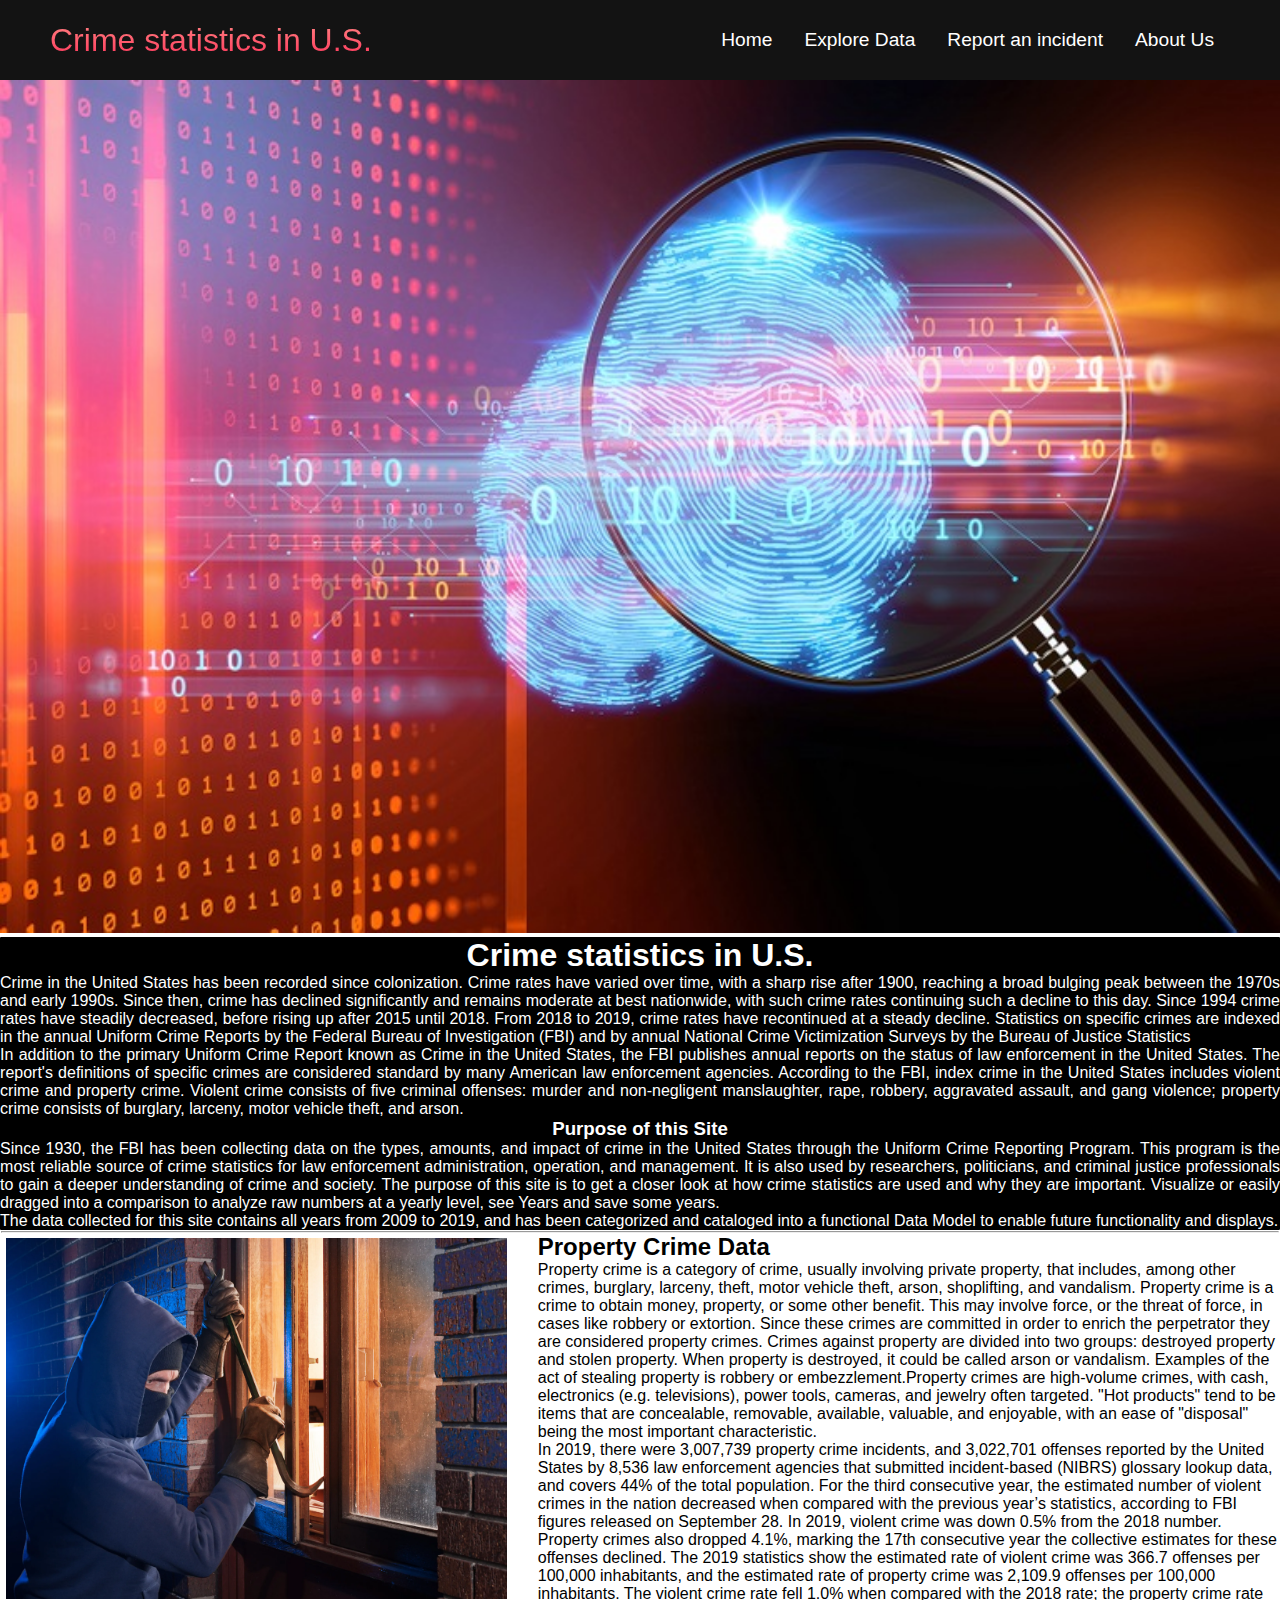
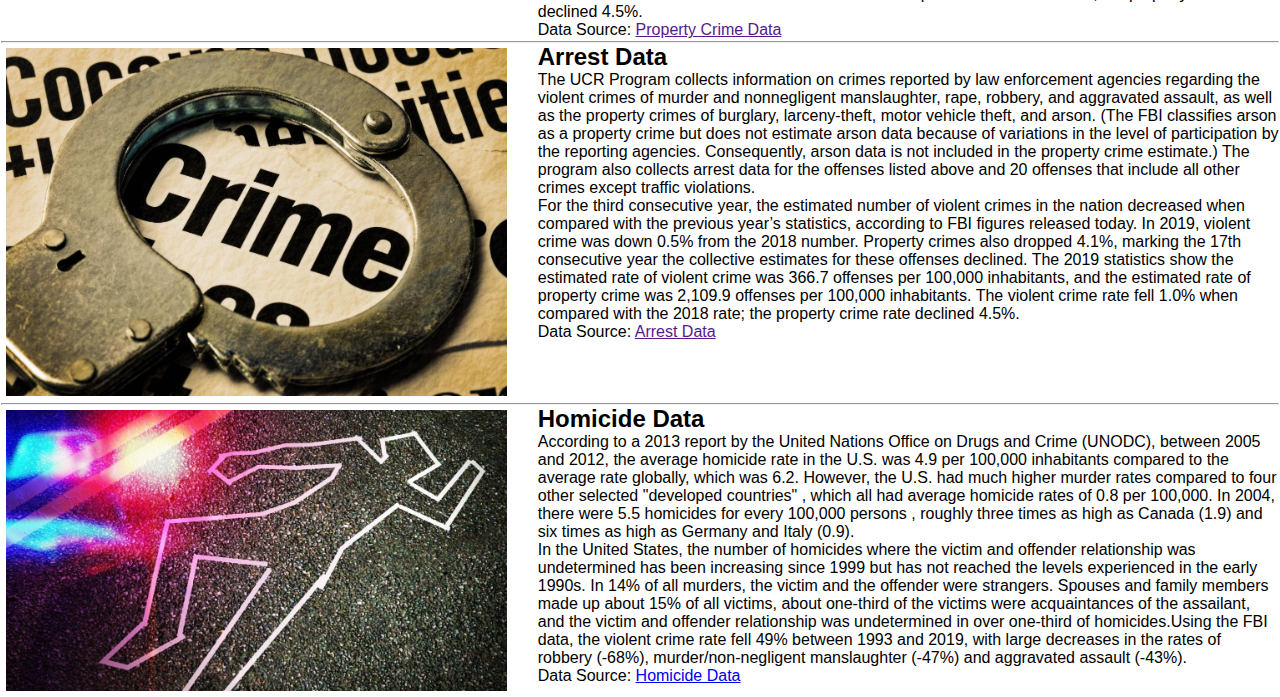
<file: Index.html>
<!DOCTYPE html>
<html lang="en">
<head>
    <meta charset="UTF-8">
    <meta name="viewport" content="width=device-width, initial-scale=1.0">
    <title>Next Website</title>
    <link rel = "stylesheet" href = "css/main.css"/>
</head>
<body>
    <nav class = "navbar">  
     <div class="navbar__container">
         <a href="/" id = "navbar__logo">Crime statistics in U.S.</a>
            <div class="navbar__toggle" id="mobile-menu">
               <span class="bar"></span>
                <span class="bar"></span>
                <span class="bar"></span>
         </div>
         <ul class="navbar__menu">
             <li class="navbar__item">  
                 <a href="index.html" class="navbar__links">Home</a>
             </li>
             <li class="navbar__item">
                 <a href="Explore.html" class="navbar__links">Explore Data</a>
             </li>
             <li class="navbar__item">
                <a href="Report.html" class="navbar__links">Report an incident</a>
            </li>
             <li class="navbar__item">
                <a href="AboutUs.html" class="navbar__links">About Us</a>
             </li>
        
         </ul>
     </div>       
    </nav>

<!-- <div class="container"> <img src="Logo.svg" alt="Federal Bureau of Investigation" /></div> -->
<div>
    <img class = "main" src="images/large.jpg" alt="Crime statistics" />
</div>

<div class="center">
    <h1 style="text-align:center">Crime statistics in U.S.</h1>
    <p>
        Crime in the United States has been recorded since colonization. Crime rates have varied over time, with a sharp rise after 1900, reaching a broad bulging peak between 
		the 1970s and early 1990s. Since then, crime has declined significantly and remains moderate at best nationwide, with such crime rates continuing such a decline to this 
		day. Since 1994 crime rates have steadily decreased, before rising up after 2015 until 2018. From 2018 to 2019, crime rates have recontinued at a steady decline. Statistics
		on specific crimes are indexed in the annual Uniform Crime Reports by the Federal Bureau of Investigation (FBI) and by annual National Crime Victimization Surveys by the 
        Bureau of Justice Statistics
                </p>
    <p>
        In addition to the primary Uniform Crime Report known as Crime in the United States, the FBI publishes annual reports on the status of law 
		enforcement in the United States. The report's definitions of specific crimes are considered standard by many American law enforcement agencies. According to the FBI, index
		crime in the United States includes violent crime and property crime. Violent crime consists of five criminal offenses: murder and non-negligent manslaughter, rape, robbery,
		aggravated assault, and gang violence; property crime consists of burglary, larceny, motor vehicle theft, and arson.
                
                </p>
    <h3 style="text-align:center">Purpose of this Site</h3>
    <p>
        Since 1930, the FBI has been collecting data on the types, amounts, and impact of crime in the United States through the Uniform Crime Reporting Program. This program is 
        the most reliable source of crime statistics for law enforcement administration, operation, and management. It is also used by researchers, politicians, and criminal 
        justice professionals to gain a deeper understanding of crime and society. The purpose of this site is to get a closer look at how crime statistics are used and why 
        they are important.
        <a asp-controller="Home" asp-action="Graphs">Visualize</a> or easily dragged into a comparison to analyze raw numbers at a yearly level, see <a asp-controller="Home" asp-action="Reports">Years</a> and save some years.
    </p>
    <p>
        The data collected for this site contains all years from 2009 to 2019, and has been categorized and cataloged into a functional <a asp-controller="Home" asp-action="AboutUs">Data Model</a>
        to enable future functionality and displays.
        
    </p>
    <p>
</div>
<div class="main">
    <hr>
    <img class="cont" src="images/property.webp" alt="Property Crime Data">
    <div class="content right">
        <h2>Property Crime Data</h2>
        <p>
            Property crime is a category of crime, usually involving private property, that includes, among other crimes, burglary, larceny, theft, motor vehicle theft, arson, 
            shoplifting, and vandalism. Property crime is a crime to obtain money, property, or some other benefit. This may involve force, or the threat of force, in cases like 
            robbery or extortion. Since these crimes are committed in order to enrich the perpetrator they are considered property crimes. Crimes against property are divided into
            two groups: destroyed property and stolen property. When property is destroyed, it could be called arson or vandalism. Examples of the act of stealing property is 
            robbery or embezzlement.Property crimes are high-volume crimes, with cash, electronics (e.g. televisions), power tools, cameras, and jewelry often targeted.
            "Hot products" tend to be items that are concealable, removable, available, valuable, and enjoyable, with an ease of "disposal" being the most important characteristic.
             
        </p>
        <p>
            In 2019, there were 3,007,739 property crime incidents, and 3,022,701 offenses reported by the United States by 8,536 law enforcement agencies that submitted incident-based 
		    (NIBRS) glossary lookup data, and covers 44% of the total population. For the third consecutive year, the estimated number of violent crimes in the nation decreased 
		    when compared with the previous year’s statistics, according to FBI figures released on September 28. In 2019, violent crime was down 0.5% from the 2018 number. 
		    Property crimes also dropped 4.1%, marking the 17th consecutive year the collective estimates for these offenses declined. The 2019 statistics show the estimated rate 
		    of violent crime was 366.7 offenses per 100,000 inhabitants, and the estimated rate of property crime was 2,109.9 offenses per 100,000 inhabitants. 
		    The violent crime rate fell 1.0% when compared with the 2018 rate; the property crime rate declined 4.5%.
		        
        </p>

        <p>Data Source: <a href="" title="Homicide Data" target="_blank">Property Crime Data</a></p>


    </div>
</div>
<div class="main">
    <hr>
    <img class="cont" src="images/Main.image.jpg" alt="Arrest Data">
    <div class="content right">
        <h2>Arrest Data</h2>
        <p>
            The UCR Program collects information on crimes reported by law enforcement agencies regarding the violent crimes of murder and nonnegligent manslaughter, rape, robbery,
            and aggravated assault, as well as the property crimes of burglary, larceny-theft, motor vehicle theft, and arson. (The FBI classifies arson as a property crime but 
            does not estimate arson data because of variations in the level of participation by the reporting agencies. Consequently, arson data is not included in the property 
            crime estimate.) The program also collects arrest data for the offenses listed above and 20 offenses that include all other crimes except traffic violations.
        
        </p>
        <p>
            For the third consecutive year, the estimated number of violent crimes in the nation decreased when compared with the previous year’s statistics, according to FBI figures 
            released today. In 2019, violent crime was down 0.5% from the 2018 number. Property crimes also dropped 4.1%, marking the 17th consecutive year the collective estimates for 
            these offenses declined. The 2019 statistics show the estimated rate of violent crime was 366.7 offenses per 100,000 inhabitants, and the estimated rate of property crime 
            was 2,109.9 offenses per 100,000 inhabitants. The violent crime rate fell 1.0% when compared with the 2018 rate; the property crime rate declined 4.5%.
        </p>

        <p>
        </p>
        <p>Data Source: <a href="" title="Property Data" target="_blank">Arrest Data</a></p>
    </div>
</div>
<div class="main">
    <hr>
    <img class="cont" src="images/Homicide.jpg" alt="Homicide Data">
    <div class="content right">
        <h2>Homicide Data</h2>
        <p>
            According to a 2013 report by the United Nations Office on Drugs and Crime (UNODC), between 2005 and 2012,
             the average homicide rate in the U.S. was 4.9 per 100,000 inhabitants compared to the average rate globally,
              which was 6.2. However, the U.S. had much higher murder rates compared to four other selected "developed countries"
              , which all had average homicide rates of 0.8 per 100,000. In 2004, there were 5.5 homicides for every 100,000 persons
              , roughly three times as high as Canada (1.9) and six times as high as Germany and Italy (0.9).
        </p>
        <p>
           In the United States, the number of homicides where the victim and offender relationship was undetermined has been
            increasing since 1999 but has not reached the levels experienced in the early 1990s. In 14% of all murders, the victim 
            and the offender were strangers. Spouses and family members made up about 15% of all victims, about one-third of the victims
             were acquaintances of the assailant, 
           and the victim and offender relationship was undetermined in over one-third of homicides.Using the FBI data, the violent crime rate
            fell 49% between 1993 and 2019, 
           with large decreases in the rates of robbery (-68%), murder/non-negligent manslaughter (-47%) and aggravated assault (-43%).
           
           

        </p>
        <p>Data Source: <a href="https://crime-data-explorer.fr.cloud.gov/" title="Homicide Data" target="_blank">Homicide Data</a></p>
    </div>
  </div>
  <script src="js/main.js"></script>
</body>
</html>
</file>
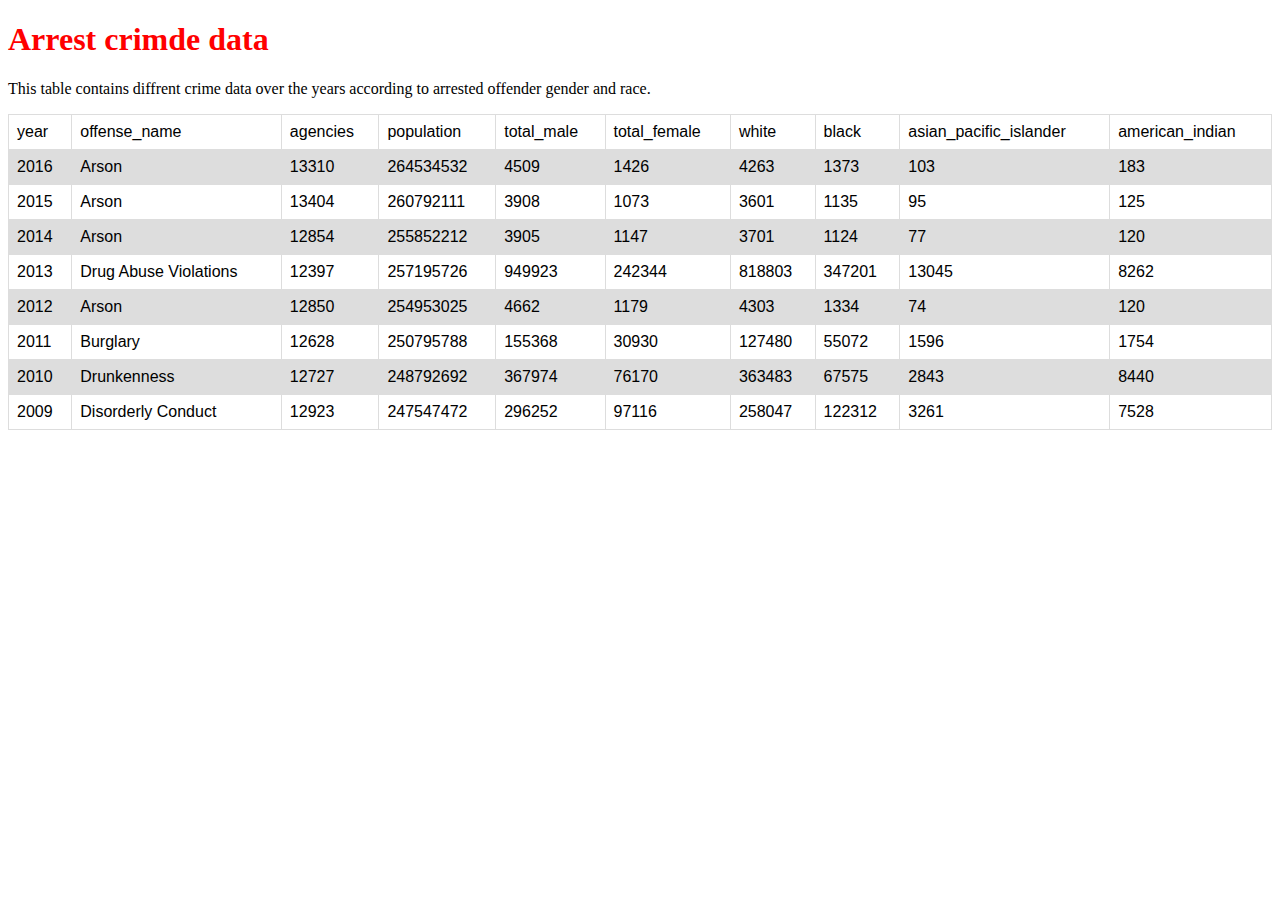
<file: Arrest_national_datafile.html>
<!DOCTYPE html>
<html>
<head>
<style>

table {
  font-family: arial, sans-serif;
  border-collapse: collapse;
  width: 100%;
}

td, th {
  border: 1px solid #dddddd;
  text-align: left;
  padding: 8px;
}

tr:nth-child(even) {
  background-color: #dddddd;
}
</style>
        </head>

<body>
  <h1 style="color:red;">Arrest crimde data</h1>
  <p>This table contains diffrent crime data over the years according to arrested offender gender and race. </p>

  <table style="width:100%; border: 1px solid black">
    <table>
        <tr><td>year</td><td>offense_name</td><td>agencies</td><td>population</td><td>total_male</td><td>total_female</td><td>white</td><td>black</td><td>asian_pacific_islander</td><td>american_indian</td></tr>
        <tr><td>2016</td><td>Arson</td><td>13310</td><td>264534532</td><td>4509</td><td>1426</td><td>4263</td><td>1373</td><td>103</td><td>183</td></tr>
        <tr><td>2015</td><td>Arson</td><td>13404</td><td>260792111</td><td>3908</td><td>1073</td><td>3601</td><td>1135</td><td>95</td><td>125</td></tr>
        <tr><td>2014</td><td>Arson</td><td>12854</td><td>255852212</td><td>3905</td><td>1147</td><td>3701</td><td>1124</td><td>77</td><td>120</td></tr>
        <tr><td>2013</td><td>Drug Abuse Violations</td><td>12397</td><td>257195726</td><td>949923</td><td>242344</td><td>818803</td><td>347201</td><td>13045</td><td>8262</td></tr>
        <tr><td>2012</td><td>Arson</td><td>12850</td><td>254953025</td><td>4662</td><td>1179</td><td>4303</td><td>1334</td><td>74</td><td>120</td></tr>
        <tr><td>2011</td><td>Burglary</td><td>12628</td><td>250795788</td><td>155368</td><td>30930</td><td>127480</td><td>55072</td><td>1596</td><td>1754</td></tr>
        <tr><td>2010</td><td>Drunkenness</td><td>12727</td><td>248792692</td><td>367974</td><td>76170</td><td>363483</td><td>67575</td><td>2843</td><td>8440</td></tr>
        <tr><td>2009</td><td>Disorderly Conduct</td><td>12923</td><td>247547472</td><td>296252</td><td>97116</td><td>258047</td><td>122312</td><td>3261</td><td>7528</td></tr>
        </table>
        
</body>
</html>
</file>
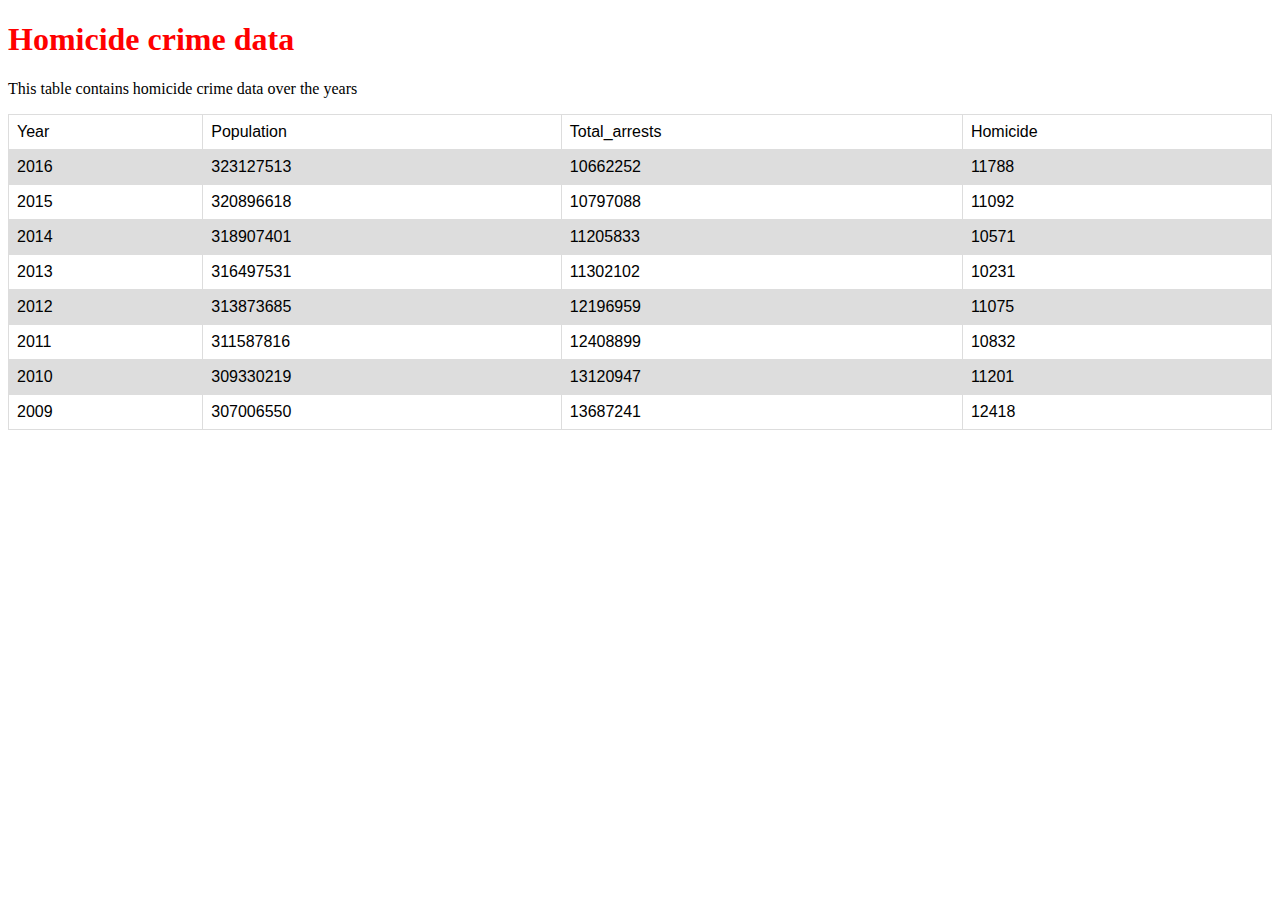
<file: Homicide crime data1.html>
<!DOCTYPE html>
<html>
<head>
<style>

table {
  font-family: arial, sans-serif;
  border-collapse: collapse;
  width: 100%;
}

td, th {
  border: 1px solid #dddddd;
  text-align: left;
  padding: 8px;
}

tr:nth-child(even) {
  background-color: #dddddd;
}
</style>
        </head>

<body>
  <h1 style="color:red;">Homicide crime data</h1>
  <p>This table contains homicide crime data over the years </p>

  <table style="width:100%; border: 1px solid black">
    <tr><td>Year</td>   <td>Population</td>  <td>Total_arrests</td><td>Homicide</td></tr>
    <tr><td>2016</td>   <td>323127513</td>   <td>10662252</td>   <td>11788</td></tr>
    <tr><td>2015</td>   <td>320896618</td>   <td>10797088</td>   <td>11092</td></tr>
    <tr><td>2014</td>   <td>318907401</td>   <td>11205833</td>   <td>10571</td></tr>
    <tr><td>2013</td>   <td>316497531</td>   <td>11302102</td>   <td>10231</td></tr>
    <tr><td>2012</td>   <td>313873685</td>   <td>12196959</td>   <td>11075</td></tr>
    <tr><td>2011</td>   <td>311587816</td>   <td>12408899</td>   <td>10832</td></tr>
    <tr><td>2010</td>   <td>309330219</td>   <td>13120947</td>   <td>11201</td></tr>
    <tr><td>2009</td>   <td>307006550</td>   <td>13687241</td>   <td>12418</td></tr>
    </table>
    

</body>
</html>
</file>
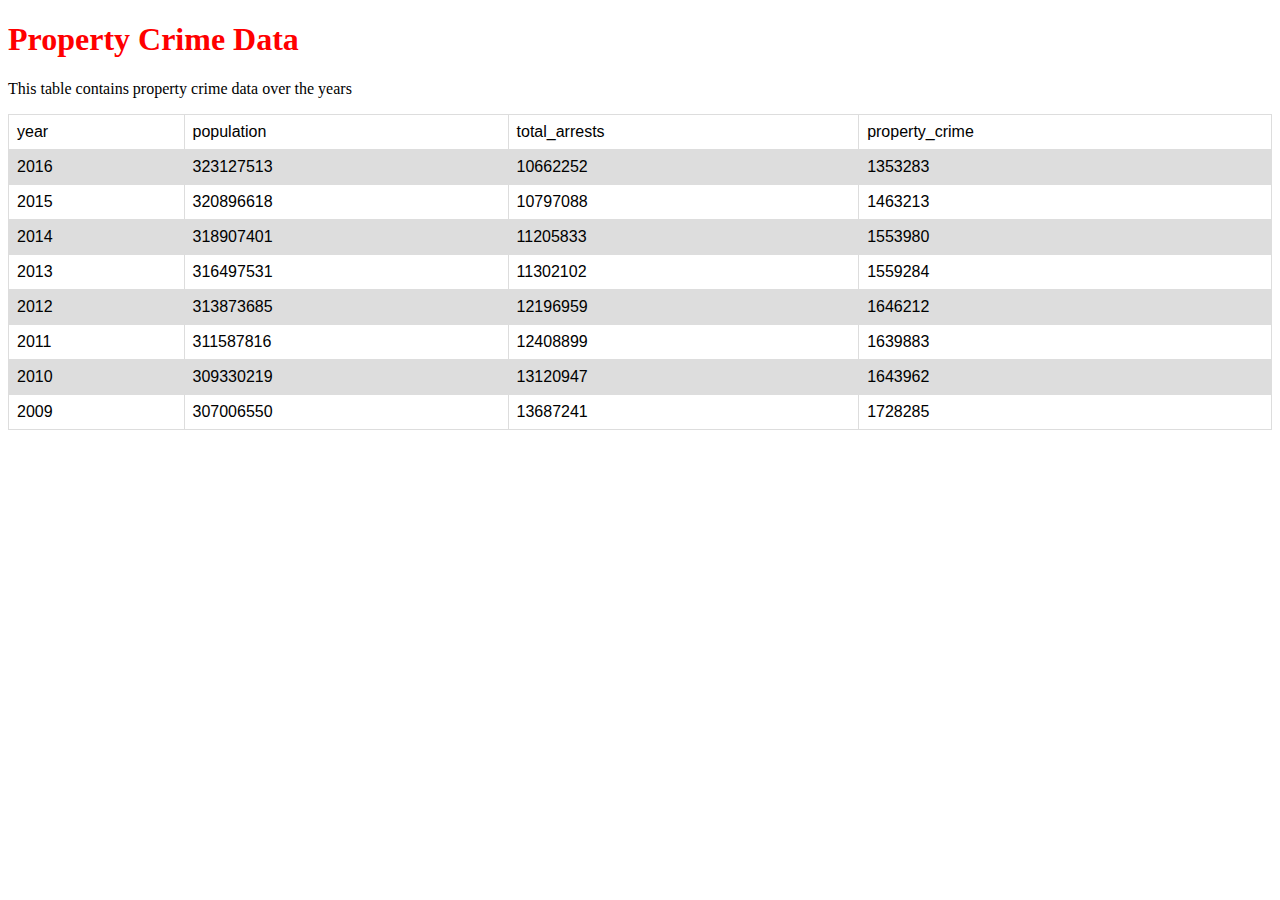
<file: property crime data.html>
<!DOCTYPE html>
<html>
<head>
<style>

table {
  font-family: arial, sans-serif;
  border-collapse: collapse;
  width: 100%;
}

td, th {
  border: 1px solid #dddddd;
  text-align: left;
  padding: 8px;
}

tr:nth-child(even) {
  background-color: #dddddd;
}
</style>
        </head>

<body>
  <h1 style="color:red;">Property Crime Data</h1>
  <p>This table contains property crime data over the years </p>

  <table style="width:100%; border: 1px solid black">
    <table>
      <tr><td>year</td><td>population</td><td>total_arrests</td><td>property_crime</td></tr>
      <tr><td>2016</td><td>323127513</td><td>10662252</td><td>1353283</td></tr>
      <tr><td>2015</td><td>320896618</td><td>10797088</td><td>1463213</td></tr>
      <tr><td>2014</td><td>318907401</td><td>11205833</td><td>1553980</td></tr>
      <tr><td>2013</td><td>316497531</td><td>11302102</td><td>1559284</td></tr>
      <tr><td>2012</td><td>313873685</td><td>12196959</td><td>1646212</td></tr>
      <tr><td>2011</td><td>311587816</td><td>12408899</td><td>1639883</td></tr>
      <tr><td>2010</td><td>309330219</td><td>13120947</td><td>1643962</td></tr>
      <tr><td>2009</td><td>307006550</td><td>13687241</td><td>1728285</td></tr>
    </table>
</body>
</html>
</file>
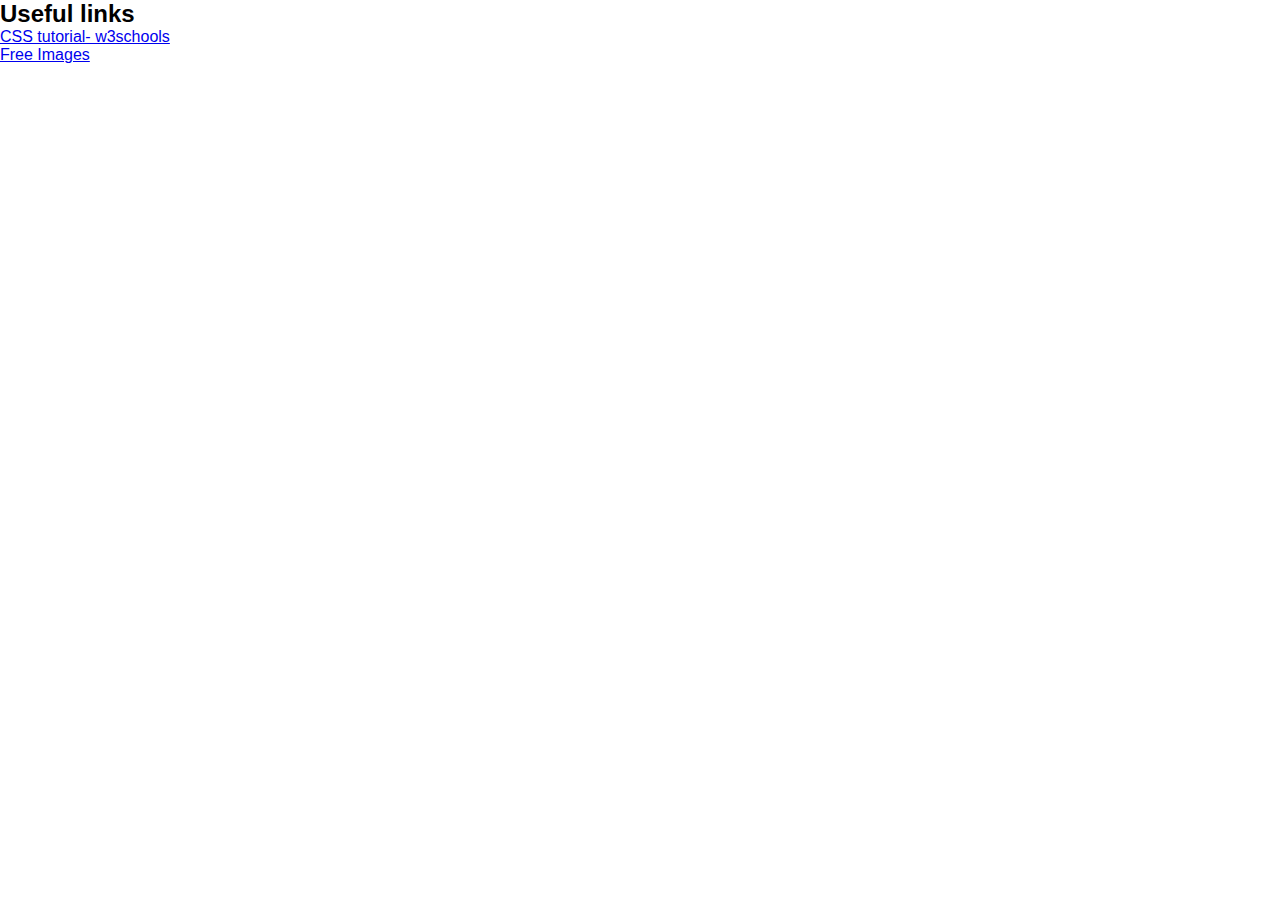
<file: sample.html>
<!DOCTYPE html>
<html lang="en"> 

<head>
  <meta charset="UTF-8">
  <meta name="viewport" content="width=device-width, initial-scale=1.0">
  <meta http-equiv="X-UA-Compatible" content="ie=edge">
  <link rel="stylesheet" type="text/css" href="./css/main.css">
  <title>Assignment - 3</title>
</head>

<body>
  <div class="container">
    <div class="middle">
      <h2>
        Useful links
      </h2>
      <ul id="links">
        <li>
          <a href="https://www.w3schools.com/css/default.asp" target="_blank">CSS tutorial- w3schools</a>
        </li>
        <li>
          <a href="https://pixabay.com/" target="_blank">Free Images</a>
        </li>
      </ul>
    </div>
  </div>

  <!--JS link-->
  <script src="./js/main.js"></script>
</body>

</html>
</file>
<file: css/main.css>
*{	
		
  box-sizing: border-box;	
  margin: 0;	
  padding: 0;	
  font-family: 'Kumbh Sans',sans-serif;	
}	
.navbar{
  background: #131313;
  height: 80px;
  display: flex;
  justify-content: center;
  align-items: center;
  font-size: 1.2rem;
  position: sticky;
  top: 0;
  z-index: 999;
}
#navbar__logo{
    background-color: #ff8177;
    background-image: linear-gradient(to top, #ff0844 0%, #ffb199 100%);
    background-size: 100%;
    -webkit-background-clip: text;
    -moz-background-clip: text;
    -webkit-text-fill-color: transparent;
    -moz-text-fill-color: transparent;
    display: flex;
    align-items: center;
    cursor: pointer;
    text-decoration: none;
    font-size: 2rem;
    }
  .navbar__container{
    display:flex;
    justify-content:space-between;
    height: 80px;
     z-index: 1;
     width: 100%;
     max-width: 1300px;
     margin: 0 auto;
     padding: 0 50px;
}
.fa-gem{	
  margin-right:0.5rem;	
}
.navbar_links{
  color: #fff;
  display: flex;
  align-items: center;
  justify-content: center;
  text-decoration: none;
  padding: 0 1rem;
  height: 100%;
  width: 100%;
}
  .navbar__menu{
    display: flex;
    align-items: center;
    list-style: none;
    text-align: center;
}
 .navbar__item{
    height: 80px;
}
.navbar__links{
    color: #fff;
    display: flex;
    align-items: center;
    justify-content: center;
    text-decoration: none;
    padding: 0 1rem;
    height: 100%;
}
.navbar_btn{
    display: flex;
    justify-content: center;
    align-items: center;
    padding: 0 1rem;
    width: 100%;
}
.navbar__btn{
    display: flex;
    justify-content: center;

    align-items: center;
    padding: 0 1rem;
    width: 100%;
}
.button{
    display: flex;
    justify-content: center;
    align-items: center;
    text-decoration: none;
    padding: 10px 20px;
    height: 100%;
    width: 100%;
    border: none;
    outline: none;
    border-radius: 4px;
    background: #f77062;
    color: #fff;
}
.button:hover{
    background: #ff8177;
    transition: all 0.3s ease;
}
.navbar__links:hover{	
  color: #ff8177;	
  transition: all 0.3s ease;	
}
@media screen and (max-width:960px){	
  .navbar__container{	
      display: flex;	
      justify-content: space-between;	
      height: 80px;	
      z-index: 1;	
      width: 100%;	
      max-width: 1300px;	
      padding: 0;	
  }

  .navbar__menu{	
    display: grid;	
    grid-template-columns: auto;	
    margin: 0;	
    width: 100%;	
    position: absolute;	
    top: -1000px;	
    opacity: 0;	
    transition: all o.5s ease;	
    height: 50vh;	
    z-index: -1;	
    background: #131313;	
}	
.navbar__menu.active{	
    background: #131313;	
    top: 100%;	
    opacity: 1;	
    transition: all 0.5s ease;	
    z-index: 99;	
    height:50vh;	
    font-size: 1.6rem;	
}
#navbar__logo{	
  padding-left: 25px;	
}	
.navbar__toggle .bar{	
 width: 25px;	
 height: 3px;	
 margin: 5px auto;	
 transition: all 0.3s ease-in-out;	
 background: #fff;	
}	
.navbar__item{	
  width: 100%;	
}	
.navbar__links{	
  text-align: center;	
  padding: 2rem;	
  width: 100%;	
  display: table;	
}	
#mobile-menu{	
  position: absolute;	
  top: 20%;	
  right: 5%;	
  transform: translate(5%, 20%);	
}	
.navbar__btn{	
 padding-bottom: 2rem;	
}	
.button{	
 display: flex;	
 justify-content: center;	
 align-items: center;	
 width: 80%;	
 height: 80px;	
 margin: 0;	
}	
.navbar__toggle .bar{	
 display: block;	
 cursor: pointer;	
}	

#mobile-menu.is-active .bar:nth-child(2){	
 opacity: 0;	
}	
#mobile-menu.is-active .bar:nth-child(1){	
 transform: translateY(8px) rotate(45deg);	
}	
#mobile-menu.is-active .bar:nth-child(3){	
 transform: translateY(-8px) rotate(-45deg);	
}	
}

.navbar__links:hover{
    color: #ff8177;
    transition: all 0.3s ease;
}

  /* header & overall descriptions*/
  div.center{
    text-align: justify;
    background-color: black;
    color:white;
    padding:0.005%;
    font-size:1em;
    border-radius: 1px;
  }


  /* top image */
  img.main{
    width: 100%;
    height: auto;
  }
  /* main content */
  div.main {
    background-color:white;
    height: auto;
    position: static;
    float:left;
    width: 100%;
    padding:10px;
    border-radius: 1px;
    padding:1px;
    margin:1;
  }
  img.cont{
    align-self: auto;
    float:left;
    max-width: 40%;
    max-height: auto;
    width: 50%;
    padding: 5px;
  }
  div.content {
    font-size: 1em;
  }
  div.right{
    color:black;
    float: right;
    padding-left: 2%;
    /* padding-top: .5%; */
    max-width: 60%;
  }
  div.footer{
    background-color:whitesmoke;
    text-align:center;
    padding:1%;
    overflow: hidden;
    position: -webkit-sticky; /*for Safari browsers*/
    position: sticky;
    max-height: 10%;
    max-width: 100%;
  }
</file>
